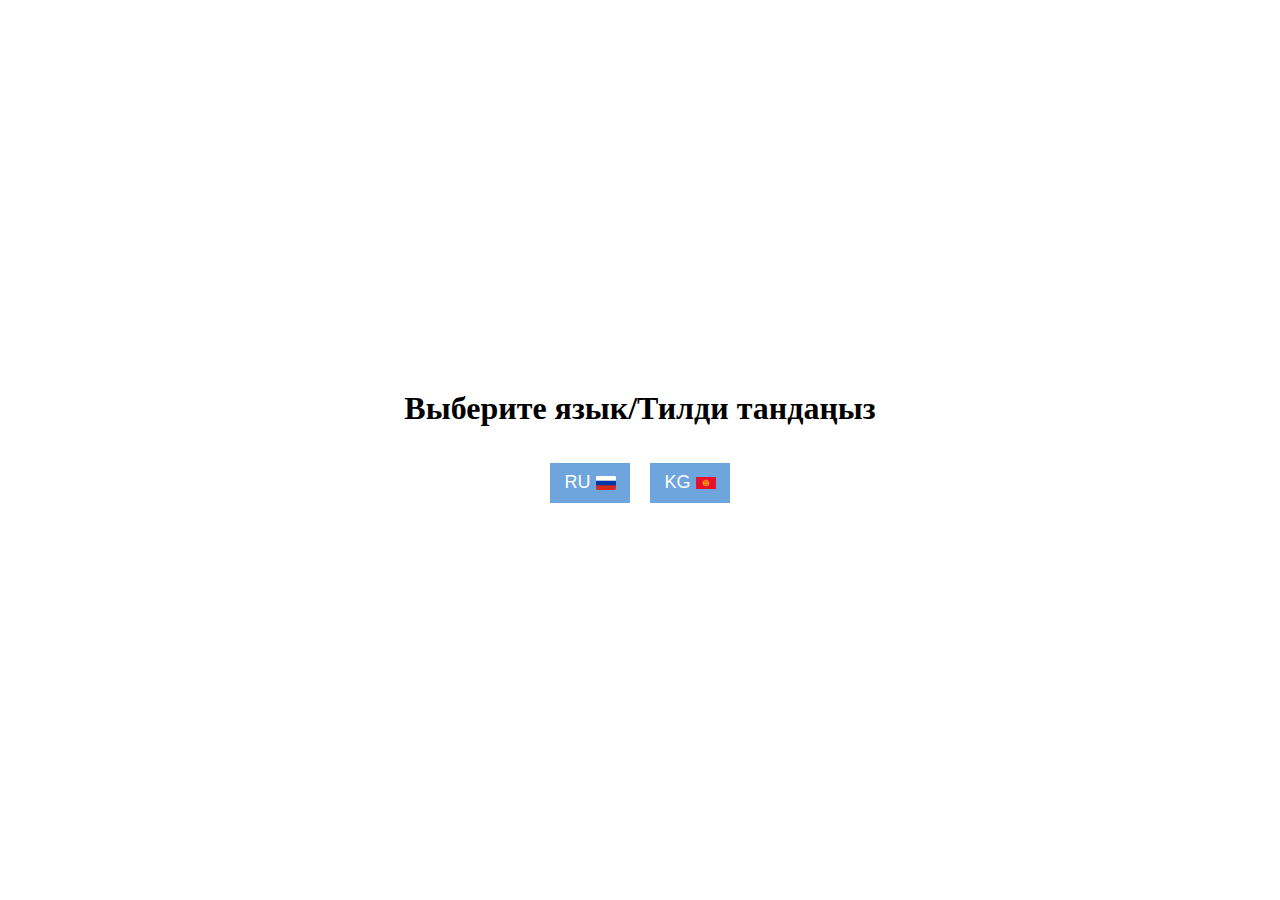
<file: index.html>
<!DOCTYPE html>
<html lang="en">
<head>
  <meta charset="UTF-8">
  <meta name="viewport" content="width=device-width, initial-scale=1.0">
  <title>Zam-zam</title>
  <link rel="stylesheet" href="./style.css">
</head>
<body>
  <h1>Выберите язык/Тилди тандаңыз</h1>
  <div class="bayroqlar">
    <a href="./rus/index.html"><button>RU <img class="rusbayroq" src="./images/russia-flag-icon.svg" alt="bayroq"></button></a>
    <a href="./qirgiz/index.html"><button>KG <img class="rusbayroq" src="./images/kg-flag.svg" alt=""></button></a>
  </div>
</body>
</html>
</file>
<file: style.css>
a{
  text-decoration: none;
}
body{
  text-align: center;
  height: 95vh;
  display: flex;
  align-items: center;
  justify-content: center;
  gap: 15px;
  flex-direction: column;
}
button{
  cursor: pointer;
  border: none;
  background-color: #6ea5dc;
  color: #FFF;
  width: 80px;
  font-size: 18px;
  height: 40px;
  display: flex;
  align-items: center;
  justify-content: center;
  gap: 5px;
}
.bayroqlar{
  display: flex;
  align-items: center;
  justify-content: center;
  gap: 20px;
}
.rusbayroq{
  width: 20px;
  height: 20px;
}
@media (max-width: 780px){
  body{
    height: 80vh;
    max-width: 780px;
  }
}
</file>
